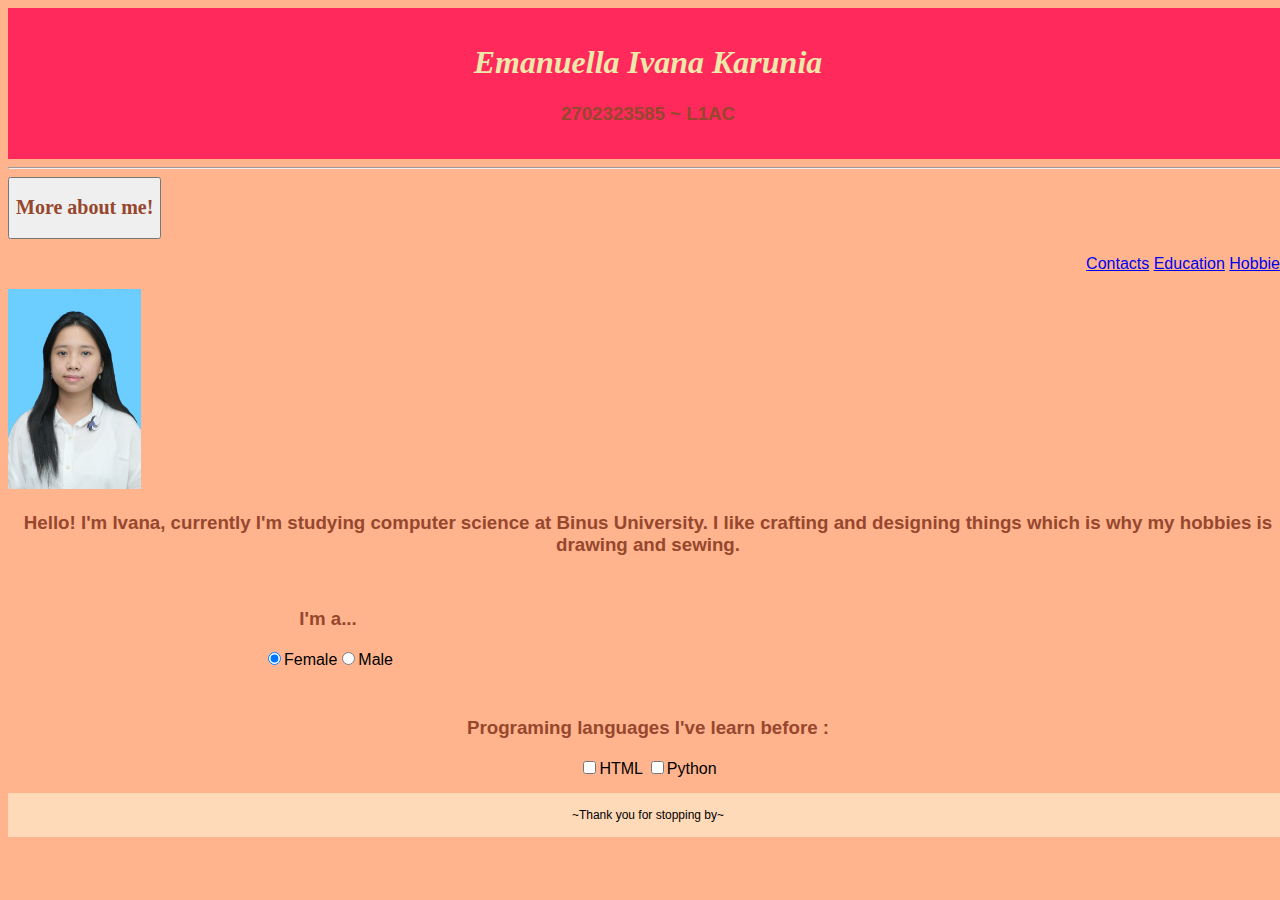
<file: index.html>
<!DOCTYPE html>
<html>
<head>
<title>My Portfolio</title>
<meta name="viewport" content="width=device-width, initial-scale=1.0">
<link rel="stylesheet" type="text/css" href="style1.css">
<script src="https://ajax.googleapis.com/ajax/libs/jquery/3.7.1/jquery.min.js"></script>
<script>
$(document).ready(function(){
  $("#toggle").click(function(){
    $("p").toggle();
  });
});
</script>
</head>
<body>
<div class="header">
<center><h1>Emanuella Ivana Karunia</h1>
    <h3>2702323585 ~ L1AC</h3></center>
  </div>
    <hr>

<button id="toggle"><h2>More about me!</h2></button>
<div class="menu-bar">
  <p align="right">
    <a href="contacts.html">Contacts</a>
    <a href="education.html">Education</a>
    <a href="hobbies.html">Hobbies</a>
  </p>
</div>
<img src="pas-foto.jpeg" height="200 px" width="auto" title="Ivana"></center>

<center>
<h3>Hello! I'm Ivana, currently I'm studying computer science at Binus University. 
    I like crafting and designing things which is why my hobbies is drawing and sewing.</h3>
</center></div>

<div class="row">
    <div class="col-6">
<center><h3>I'm a...</h3><input type="radio" checked="Female"<h3>Female</h3><input type="radio"<h3>Male</h3></center></div> <!-- 50% -->
  <br>
        <div class="col-12"><center><h3>Programing languages I've learn before :</h3><input type="checkbox"<h3>HTML</h3>
          <input type="checkbox"<h3>Python</h3></center></div><!--50%-->
</div>

  <div class="footer">
    <center>~Thank you for stopping by~</center></div>
</body>
</html>
</file>
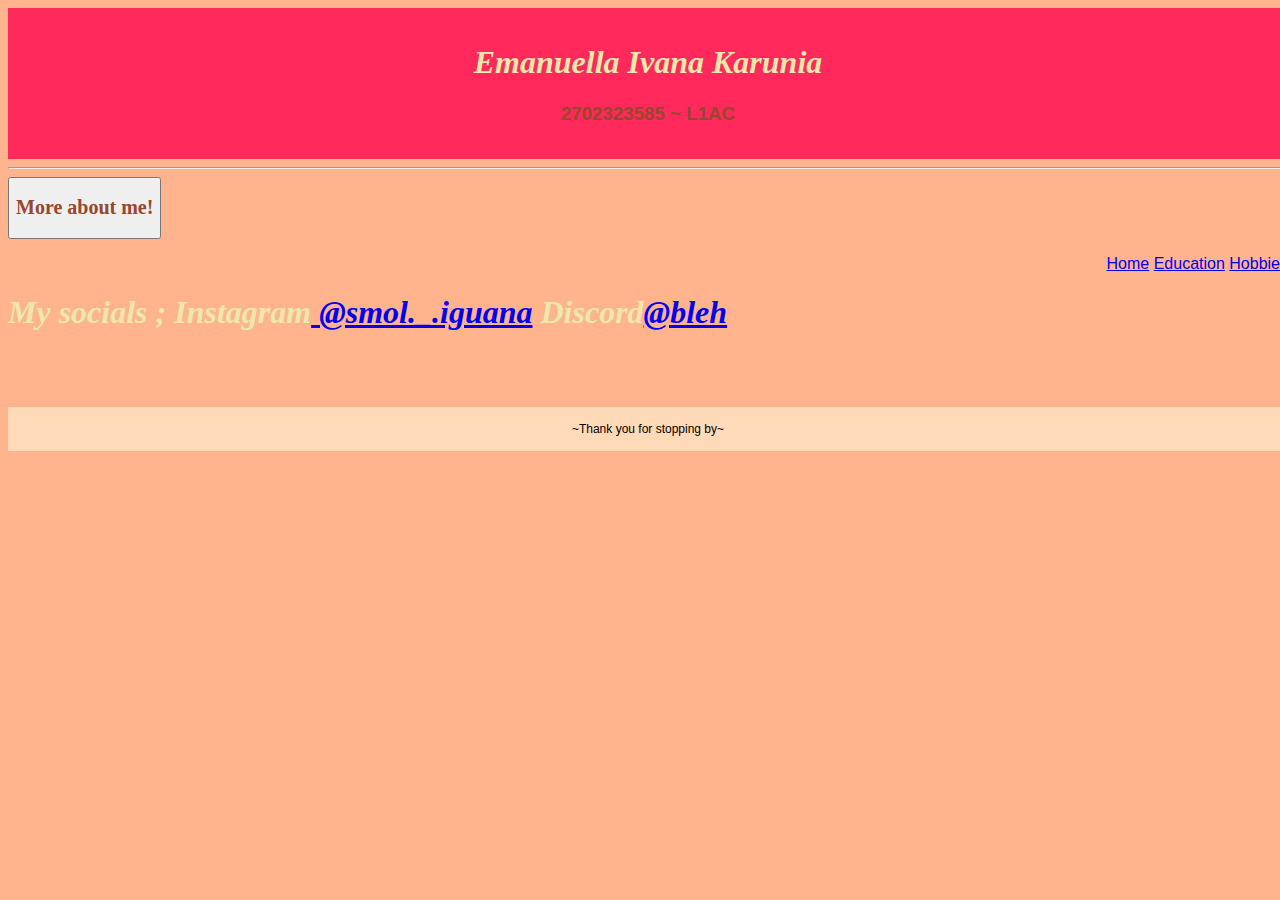
<file: contacts.html>
<!DOCTYPE html>
<html>
<head>
<title>My Portfolio</title>
<meta name="viewport" content="width=device-width, initial-scale=1.0">
    <link rel="stylesheet" type="text/css" href="style1.css">
<script src="https://ajax.googleapis.com/ajax/libs/jquery/3.7.1/jquery.min.js"></script>
<script>
$(document).ready(function(){
  $("#toggle").click(function(){
    $("p").toggle();
  });
});
</script>
</head>
<body>
<div class="header">
<center><h1>Emanuella Ivana Karunia</h1>
    <h3>2702323585 ~ L1AC</h3></center>
  </div>
    <hr>
<button id="toggle"><h2>More about me!</h2></button>
<div class="menu-bar">
  <p align="right">
    <a href="index.html">Home</a>
    <a href="education.html">Education</a>
    <a href="hobbies.html">Hobbies</a>
  </p>
</div>
<h1>My socials ;
Instagram<a href=https://instagram.com/smol._.iguana?igshid=OGQ5ZDc2ODk2ZA==>
  @smol._.iguana</a>
Discord<a href=https://discordapp.com/users/bleh.is.tall>@bleh</a></center></h1>
<br>
<br>
<br>
<div class="footer">
  <center>~Thank you for stopping by~</center></div>
</body>
</html>
</file>
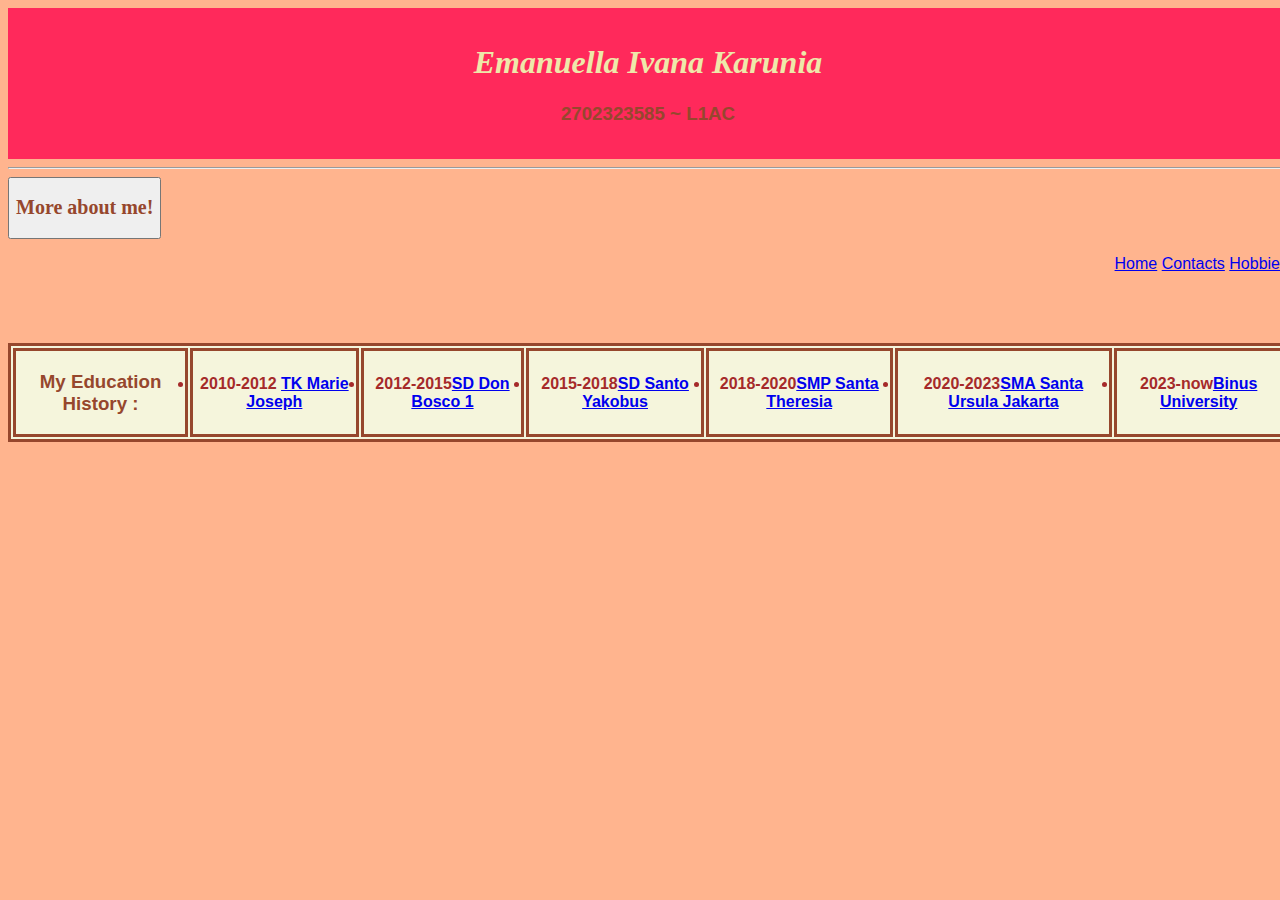
<file: education.html>
<!DOCTYPE html>
<html>
<head>
<title>My Portfolio</title>
<meta name="viewport" content="width=device-width, initial-scale=1.0">
    <link rel="stylesheet" type="text/css" href="style1.css">
<script src="https://ajax.googleapis.com/ajax/libs/jquery/3.7.1/jquery.min.js"></script>
<script>
$(document).ready(function(){
  $("#toggle").click(function(){
    $("p").toggle();
  });
});
</script>
</head>
<body>
<div class="header">
<center><h1>Emanuella Ivana Karunia</h1>
    <h3>2702323585 ~ L1AC</h3></center>
  </div>
    <hr>
    <button id="toggle"><h2>More about me!</h2></button>
    <div class="menu-bar">
      <p align="right">
        <a href="index.html">Home</a>
        <a href="contacts.html">Contacts</a>
        <a href="hobbies.html">Hobbies</a>
      </p>
    </div>
  <table style="background-color:beige; width: 100%;color: brown;">
    <ol>
        <tr>
          <th><h3>My Education History :</h3></th>
          <th><li>2010-2012 <a href=https://mariejoseph.sch.id/>TK Marie Joseph</a></li></th>
          <th><li>2012-2015<a href=https://sekolah.data.kemdikbud.go.id/index.php/chome/profil/80379395-2bf5-e011-a975-858a8ae404c5>SD Don Bosco 1</a></li></th>
          <th><li>2015-2018<a href=https://www.yakobus.sch.id/>SD Santo Yakobus</a></li></th>
          <th><li>2018-2020<a href=https://www.sttheresia-jkt.sch.id/smp/>SMP Santa Theresia</a></li></th>
          <th><li>2020-2023<a href=http://sma.santaursulajakarta.sch.id/>SMA Santa Ursula Jakarta</a></li></th>
          <th><li>2023-now<a href=https://binus.ac.id/fx-senayan-campus/>Binus University</a></li></th>
          </tr>
    </ol>
<br>
<br>
<br>
</body>
</html>
</file>
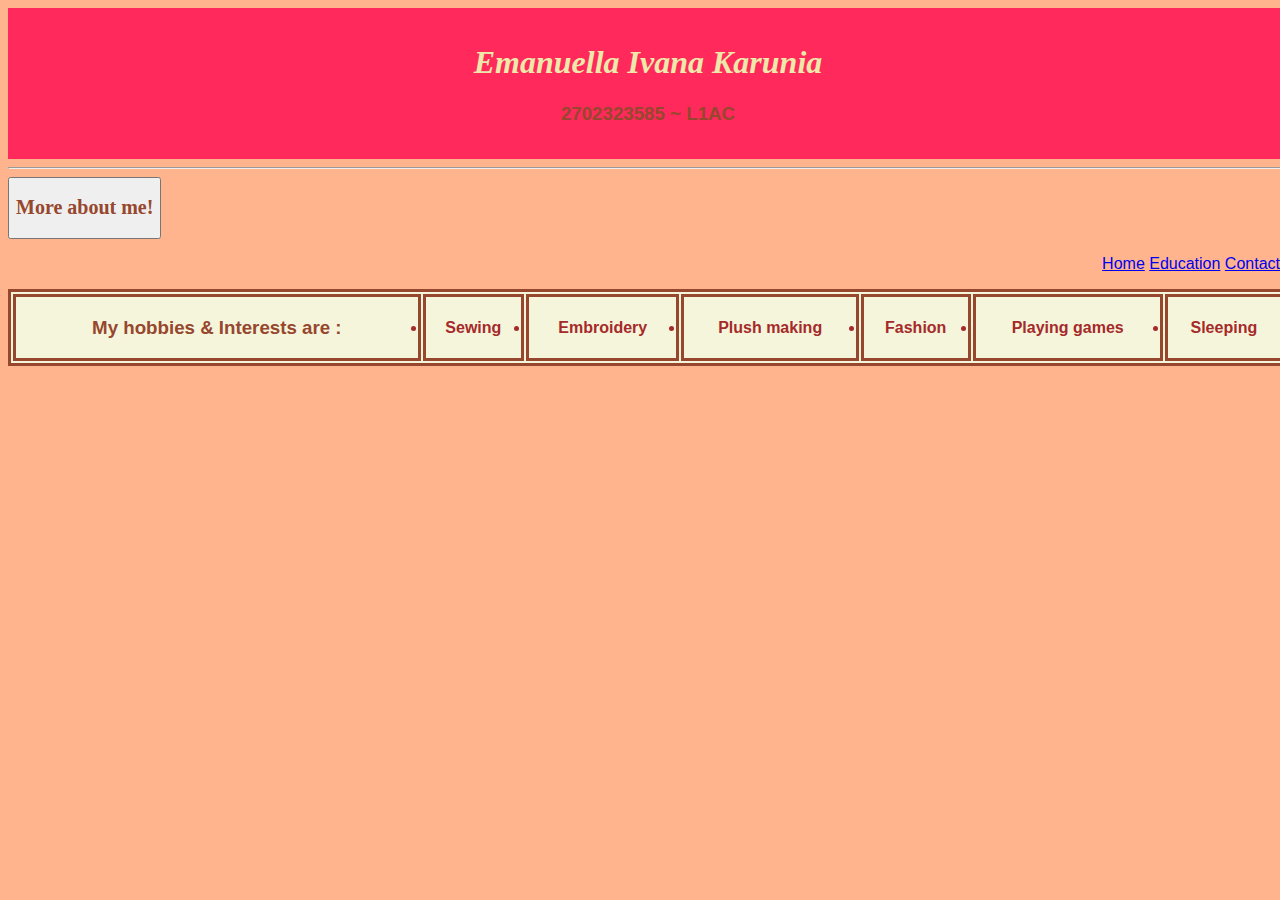
<file: hobbies.html>
<!DOCTYPE html>
<html>
<head>
<title>My Portfolio</title>
<meta name="viewport" content="width=device-width, initial-scale=1.0">
    <link rel="stylesheet" type="text/css" href="style1.css">
<script src="https://ajax.googleapis.com/ajax/libs/jquery/3.7.1/jquery.min.js"></script>
<script>
$(document).ready(function(){
  $("#toggle").click(function(){
    $("p").toggle();
  });
});
</script>
</head>
<body>
<div class="header">
<center><h1>Emanuella Ivana Karunia</h1>
    <h3>2702323585 ~ L1AC</h3></center>
  </div>
    <hr>
    <button id="toggle"><h2>More about me!</h2></button>
    <div class="menu-bar">
      <p align="right">
        <a href="index.html">Home</a>
        <a href="education.html">Education</a>
        <a href="contacts.html">Contacts</a>
      </p>
    </div>
  <table style="background-color:beige; width: 100%;color: brown;">
    <ul><tr>
      <th><h3>My hobbies & Interests are :</h3></th>
        <th><li>Sewing</li></th>
        <th><li>Embroidery</li></th>
        <th><li>Plush making</li></th>
        <th><li>Fashion</li></th>
        <th><li>Playing games</li></th>
        <th><li>Sleeping</li></th>
      </tr>
    </ul>
    </table>
<br>
<br>
<br>
</body>
</html>
</file>
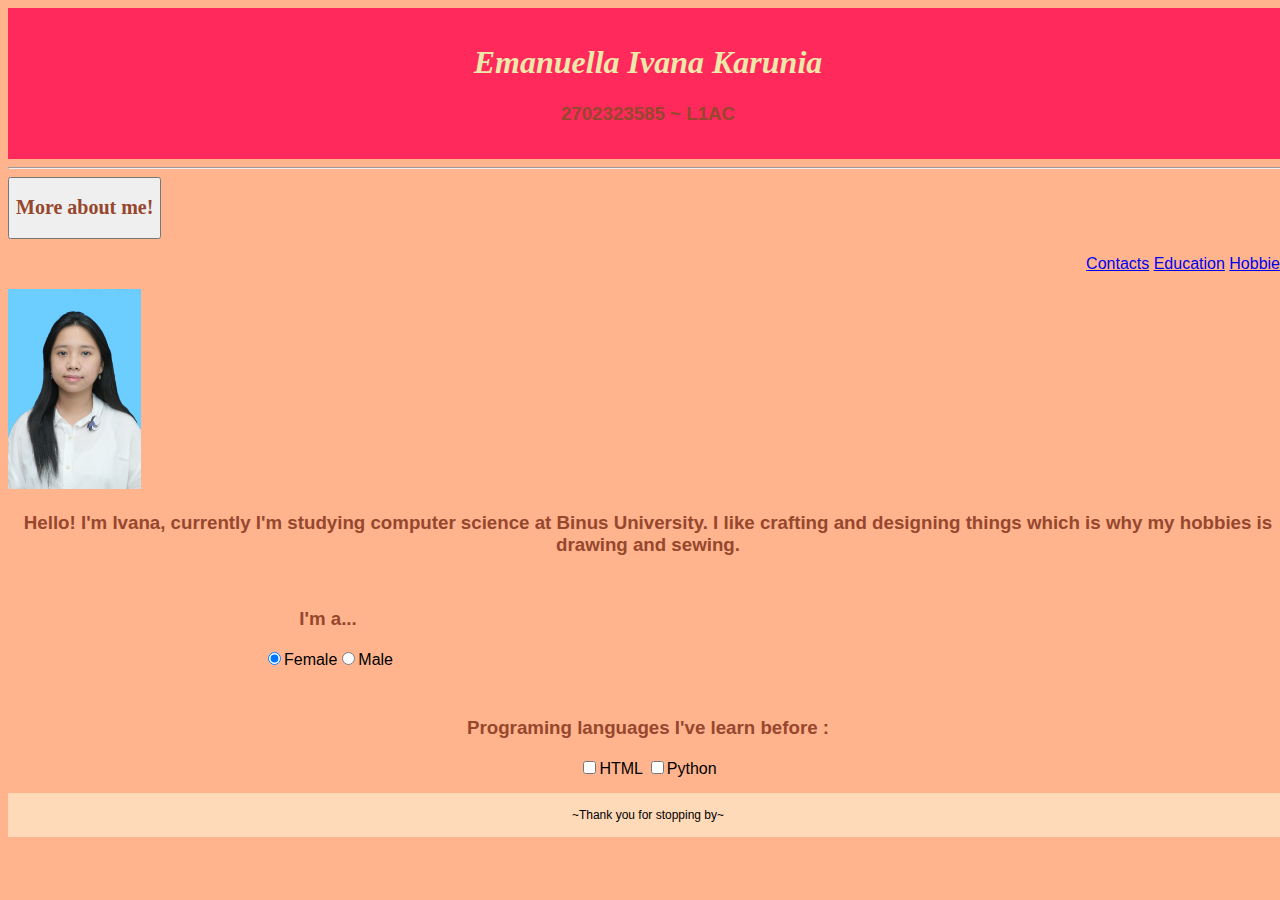
<file: index4.html>
<!DOCTYPE html>
<html>
<head>
<title>My Portfolio</title>
<meta name="viewport" content="width=device-width, initial-scale=1.0">
<link rel="stylesheet" type="text/css" href="style1.css">
<script src="https://ajax.googleapis.com/ajax/libs/jquery/3.7.1/jquery.min.js"></script>
<script>
$(document).ready(function(){
  $("#toggle").click(function(){
    $("p").toggle();
  });
});
</script>
</head>
<body>
<div class="header">
<center><h1>Emanuella Ivana Karunia</h1>
    <h3>2702323585 ~ L1AC</h3></center>
  </div>
    <hr>

<button id="toggle"><h2>More about me!</h2></button>
<div class="menu-bar">
  <p align="right">
    <a href="contacts.html">Contacts</a>
    <a href="education.html">Education</a>
    <a href="hobbies.html">Hobbies</a>
  </p>
</div>
<img src="pas-foto.jpeg" height="200 px" width="auto" title="Ivana"></center>

<center>
<h3>Hello! I'm Ivana, currently I'm studying computer science at Binus University. 
    I like crafting and designing things which is why my hobbies is drawing and sewing.</h3>
</center></div>

<div class="row">
    <div class="col-6">
<center><h3>I'm a...</h3><input type="radio" checked="Female"<h3>Female</h3><input type="radio"<h3>Male</h3></center></div> <!-- 50% -->
  <br>
        <div class="col-12"><center><h3>Programing languages I've learn before :</h3><input type="checkbox"<h3>HTML</h3>
          <input type="checkbox"<h3>Python</h3></center></div><!--50%-->
</div>

  <div class="footer">
    <center>~Thank you for stopping by~</center></div>
</body>
</html>
</file>
<file: style1.css>
/* styles.css */
* {
  box-sizing: border-box;
}

html {
  font-family: 'Comic Sans MS', cursive, sans-serif;
}

.header {
  background-color: rgb(255, 41, 91);
  padding: 15px;
}

.row::after {
  content: "";
  clear: both;
  display: table;
}

[class*="col-"] {
  float: left;
  padding: 15px;
}

.col-1 {width: 8.33%;}
.col-2 {width: 16.66%;}
.col-3 {width: 25%;}
.col-4 {width: 33.33%;}
.col-5 {width: 41.66%;}
.col-6 {width: 50%;}
.col-7 {width: 58.33%;}
.col-8 {width: 66.66%;}
.col-9 {width: 75%;}
.col-10 {width: 83.33%;}
.col-11 {width: 91.66%;}
.col-12 {width: 100%;}

.menu ul {
  list-style-type: none;
  margin: 0;
  padding: 0;
}

.menu ol {
  list-style-type: none;
  margin: 0;
  padding: 0;
}

.menu a {
  display: block;
  padding: 8px;
  margin-bottom: 7px;
  background-color: palevioletred;
  color: #ffffff;
  text-decoration: none;
  box-shadow: 0 1px 3px rgba(0, 0, 0, 0.12), 0 1px 2px rgba(0, 0, 0, 0.24);
}

.menu a:hover {
  background-color: pink;
}


.aside {
  background-color: palevioletred;
  padding: 15px;
  color: #ffffff;
  text-align: center;
  font-size: 14px;
  box-shadow: 0 1px 3px rgba(0, 0, 0, 0.12), 0 1px 2px rgba(0, 0, 0, 0.24);
}

.footer {
  background-color: peachpuff;
  text-align: center;
  font-size: 12px;
  padding: 15px;
}

body {
  width: 100%;
  height: 60%;
  background-color: rgb(255, 180, 142);
}

table, th, td {
  border: 3px solid rgb(150, 71, 45);
}

h1 {
  font-style: oblique;
  font-family: 'Comic Sans MS';
  color: palegoldenrod;
  border-bottom: 2% dashed;
}

h2 {
  font-family: 'Comic Sans MS';
  color: rgb(150, 71, 45);
}

h3 {
  font-family: sans-serif;
  color: rgb(150, 71, 45);
}
</file>
